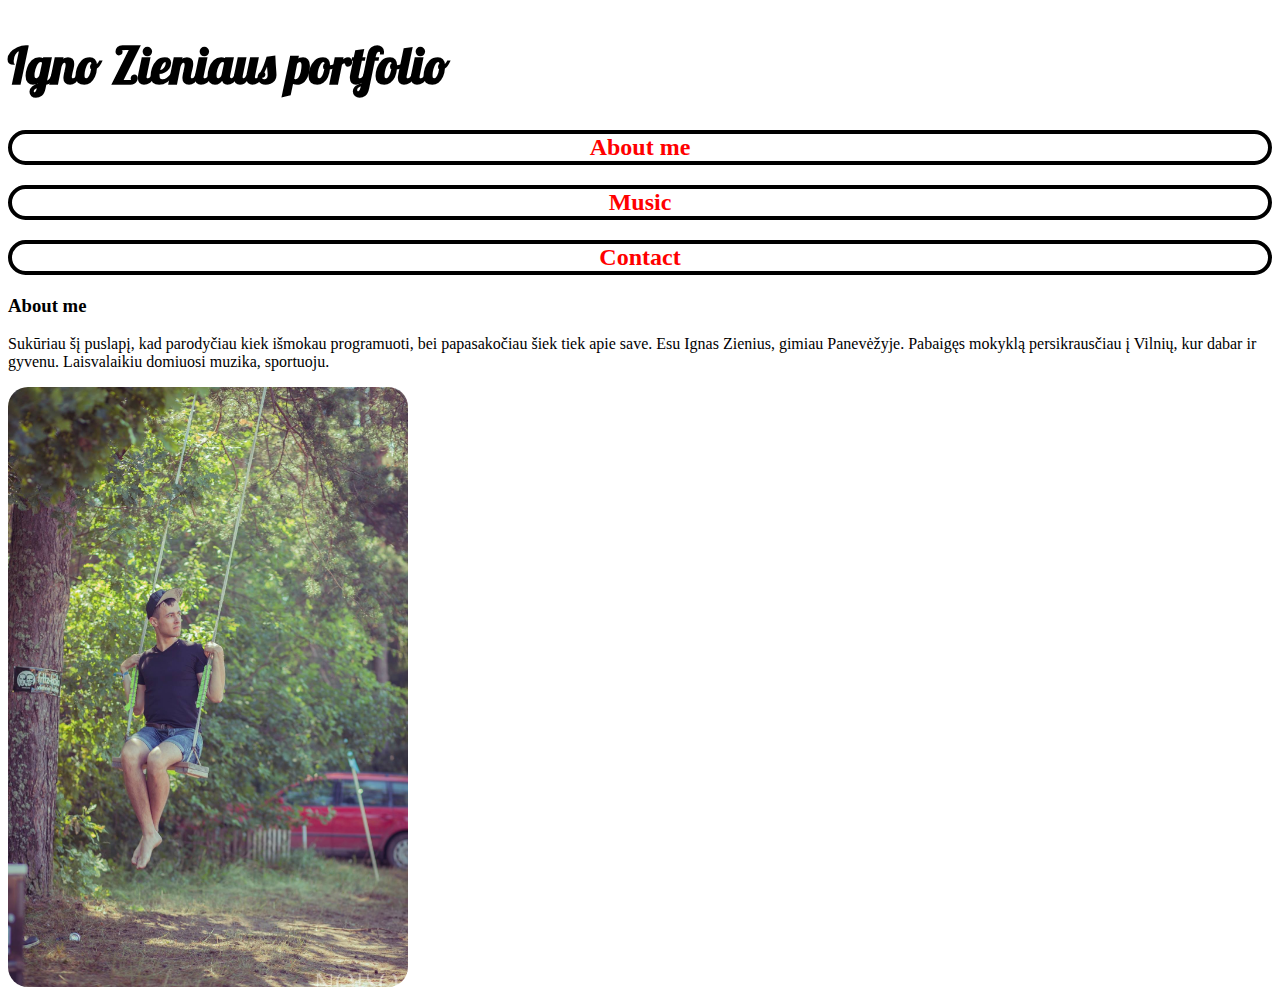
<file: index.html>
<!DOCTYPE html>
<html>
<head>
	<title>My portfolio</title>
	<meta charset="utf-8">
	<link href="https://fonts.googleapis.com/css?family=Lobster" rel="stylesheet">
	<link rel="stylesheet" href="css/font-awesome.min.css">
	<link rel="stylesheet" href="https://maxcdn.bootstrapcdn.com/bootstrap/4.0.0-beta/css/bootstrap.min.css" integrity="sha384-/Y6pD6FV/Vv2HJnA6t+vslU6fwYXjCFtcEpHbNJ0lyAFsXTsjBbfaDjzALeQsN6M" crossorigin="anonymous">
	<link rel="stylesheet" type="text/css" href="style.css">
</head>
<body>
<div class="container">
		<div class="row bg-warning">	
						<h1>Igno Zieniaus portfolio</h1>
		</div>			
		<div class="row bg-warning">
							<div class="col-lg-2">
								<a href="index.html"><h2>About me</h2></a>
							</div>
							<div class="col-lg-2">
								<a href="music.html"><h2>Music</h2></a>
							</div>
							<div class="col-lg-2">
								<a href="contact.html"><h2>Contact</h2></a>
							</div>					
		</div>	
		<div class="row bg-success">
			<div class="col-lg-12">
			<h3>About me</h3>
			<p>Sukūriau šį puslapį, kad parodyčiau kiek išmokau programuoti, bei papasakočiau šiek tiek apie save. Esu Ignas Zienius, gimiau Panevėžyje. Pabaigęs mokyklą persikrausčiau į Vilnių, kur dabar ir gyvenu. Laisvalaikiu domiuosi muzika, sportuoju.</p>
			<img src="me.jpg">
		</div>

</div>
</body>
</html>
</file>
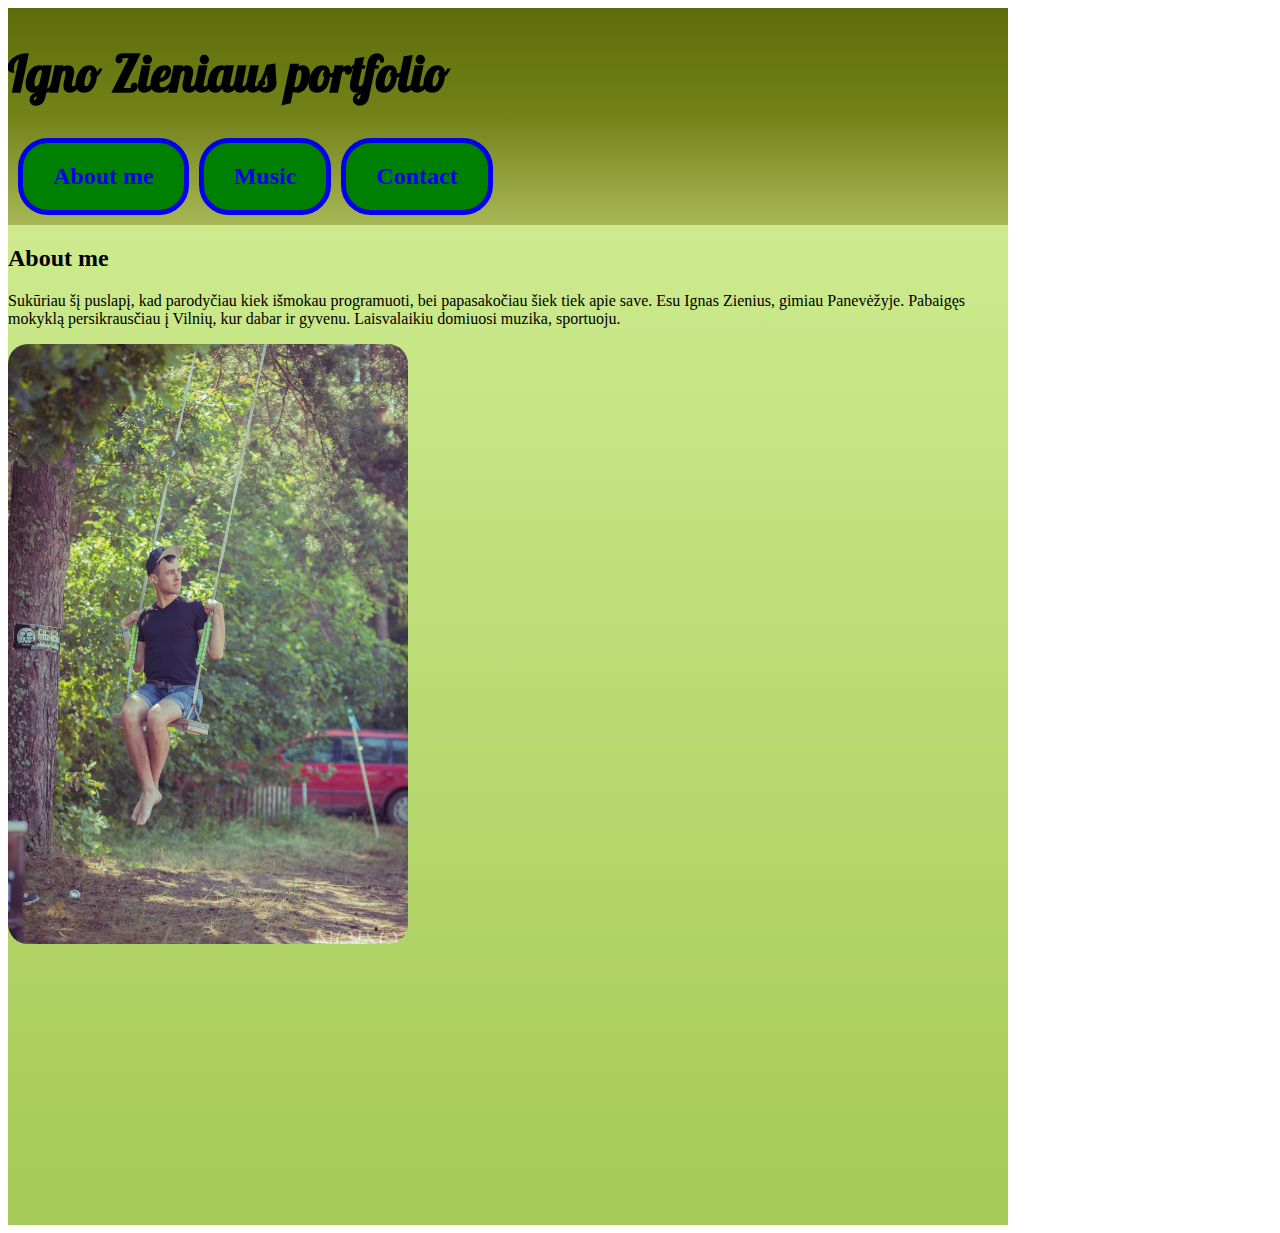
<file: Webpage_no_boot/index.html>
<!DOCTYPE html>
<html>
<head>
	<title>My portfolio</title>
	<meta charset="utf-8">
	<link rel="stylesheet" type="text/css" href="style.css">
	<link href="https://fonts.googleapis.com/css?family=Lobster" rel="stylesheet">
	<link rel="stylesheet" href="css/font-awesome.min.css">
	
</head>
<body>
<div class="header">
	<h1>Igno Zieniaus portfolio</h1>
	<a class="navigation" href="index.html"><h2>About me</h2></a>
	<a class="navigation" href="music.html"><h2>Music</h2></a>
	<a class="navigation" href="contact.html"><h2>Contact</h2></a>
</div>
<div class="bodis">
<h2>About me</h2>
<p>Sukūriau šį puslapį, kad parodyčiau kiek išmokau programuoti, bei papasakočiau šiek tiek apie save. Esu Ignas Zienius, gimiau Panevėžyje. Pabaigęs mokyklą persikrausčiau į Vilnių, kur dabar ir gyvenu. Laisvalaikiu domiuosi muzika, sportuoju.</p>
<img src="me.jpg">

</div>
</body>
</html>
</file>
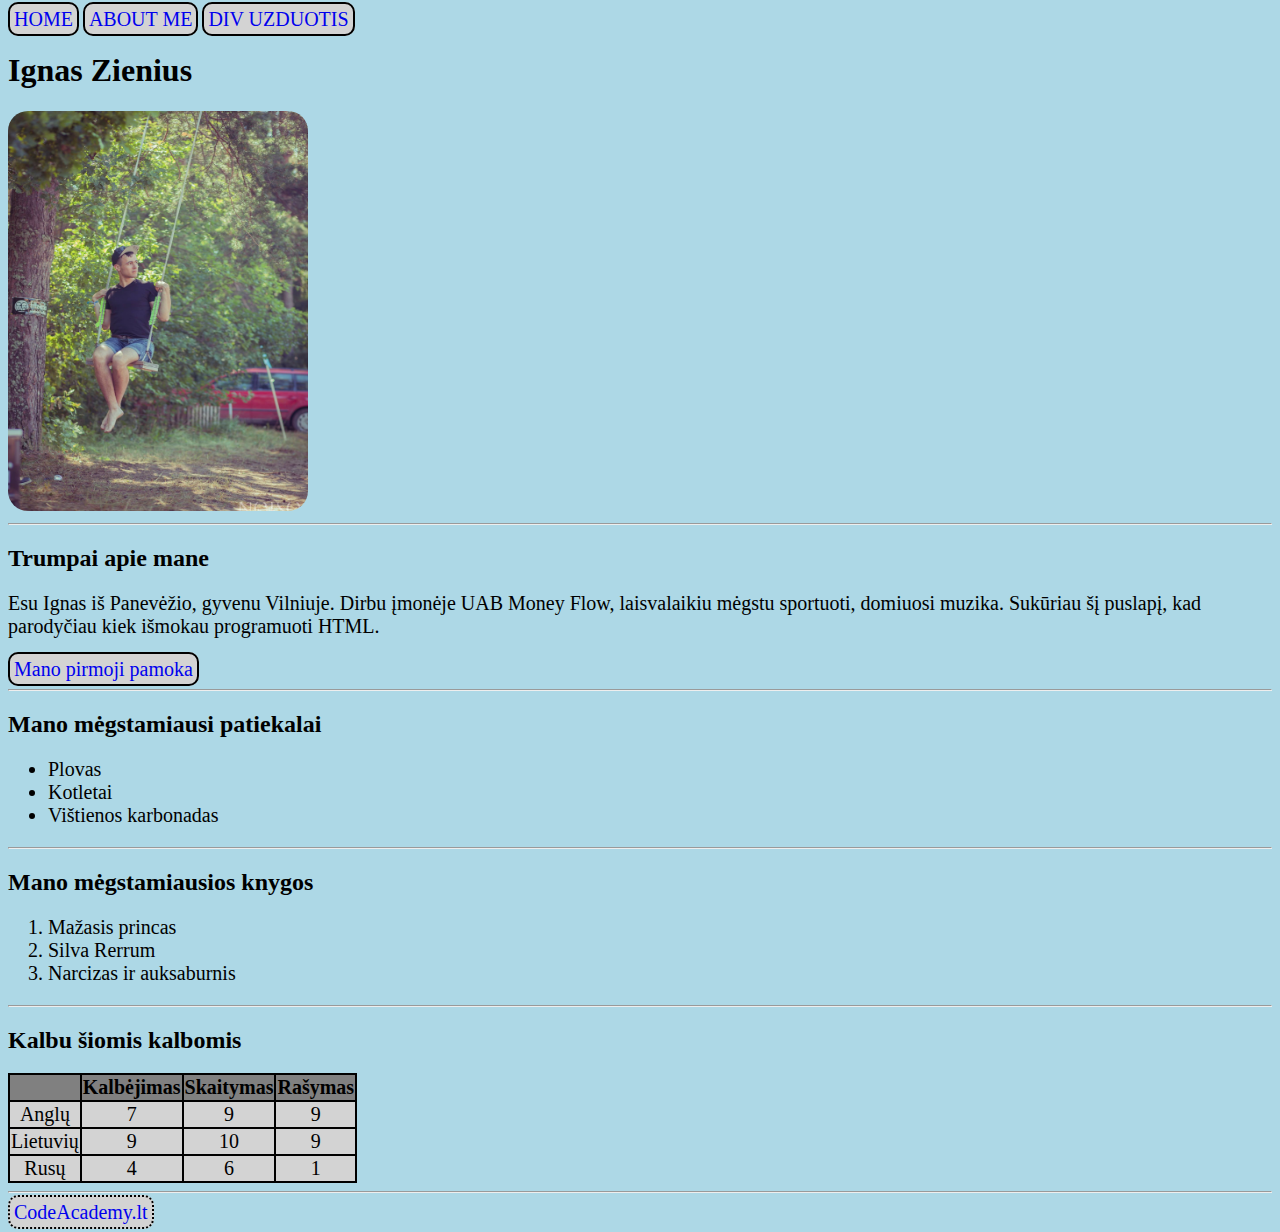
<file: aboutme.html>
<!DOCTYPE html>
<html>
<head>
	<title>Namų darbai</title>
	<meta charset="utf-8">
	<style>
table, td, th {
    border:2px solid black;
    border-collapse: collapse;
    text-align: center;
}
th {
	background-color: grey
}
td {
	background-color: lightgrey
}
h1,h2 {
	font-family:impact;
}
p,ul,ol, table,a {
	font-size: 20px
}
a {
	border-radius: 10px;
	background-color: lightgrey;
	padding: 4px 4px;
	text-decoration: none;
	border: 2px solid black;
}
a:hover {
	background-color: white
}
body {
	background-color: lightblue
}
</style>
</head>
<body>
<a href="index.html">HOME</a>
<a href="aboutme.html">ABOUT ME</a>
<a href="divutask.html">DIV UZDUOTIS</a>
<h1>Ignas Zienius</h1>
<img src="me.jpg" style="width:300px;height:400px;border-radius: 20px" >
<hr/>
<h2>Trumpai apie mane</h2>
<p> Esu Ignas iš Panevėžio, gyvenu Vilniuje. Dirbu įmonėje UAB Money Flow, laisvalaikiu mėgstu sportuoti, domiuosi muzika. Sukūriau šį puslapį, kad parodyčiau kiek išmokau programuoti HTML.</p>
<a href="index.html">Mano pirmoji pamoka</a>
<br/>
<hr/>
<h2>Mano mėgstamiausi patiekalai</h2>
<ul>
	<li>Plovas</ol>
	<li>Kotletai</ol>
	<li>Vištienos karbonadas</ol>
</ul>
<hr/>
<h2>Mano mėgstamiausios knygos</h2>
<ol>
	<li>Mažasis princas</li>
	<li>Silva Rerrum</li>
	<li>Narcizas ir auksaburnis</li>
</ol>
<hr/>
<h2>Kalbu šiomis kalbomis</h2>
<table>
	<tr>
		<th></th>
		<th>Kalbėjimas</th>
		<th>Skaitymas</th>
		<th>Rašymas</th>
	</tr>
	<tr>
		<td>Anglų</td>
		<td>7</td>
		<td>9</td>
		<td>9</td>
	</tr>
	<tr>
		<td>Lietuvių</td>
		<td>9</td>
		<td>10</td>
		<td>9</td>
	</tr>
	<tr>
		<td>Rusų</td>
		<td>4</td>
		<td>6</td>
		<td>1</td>
	</tr>
</table>
<hr/>
<a href="http://www.codeacademy.lt/" style="border-style: dotted">CodeAcademy.lt</a>
</body>
</html>
</file>
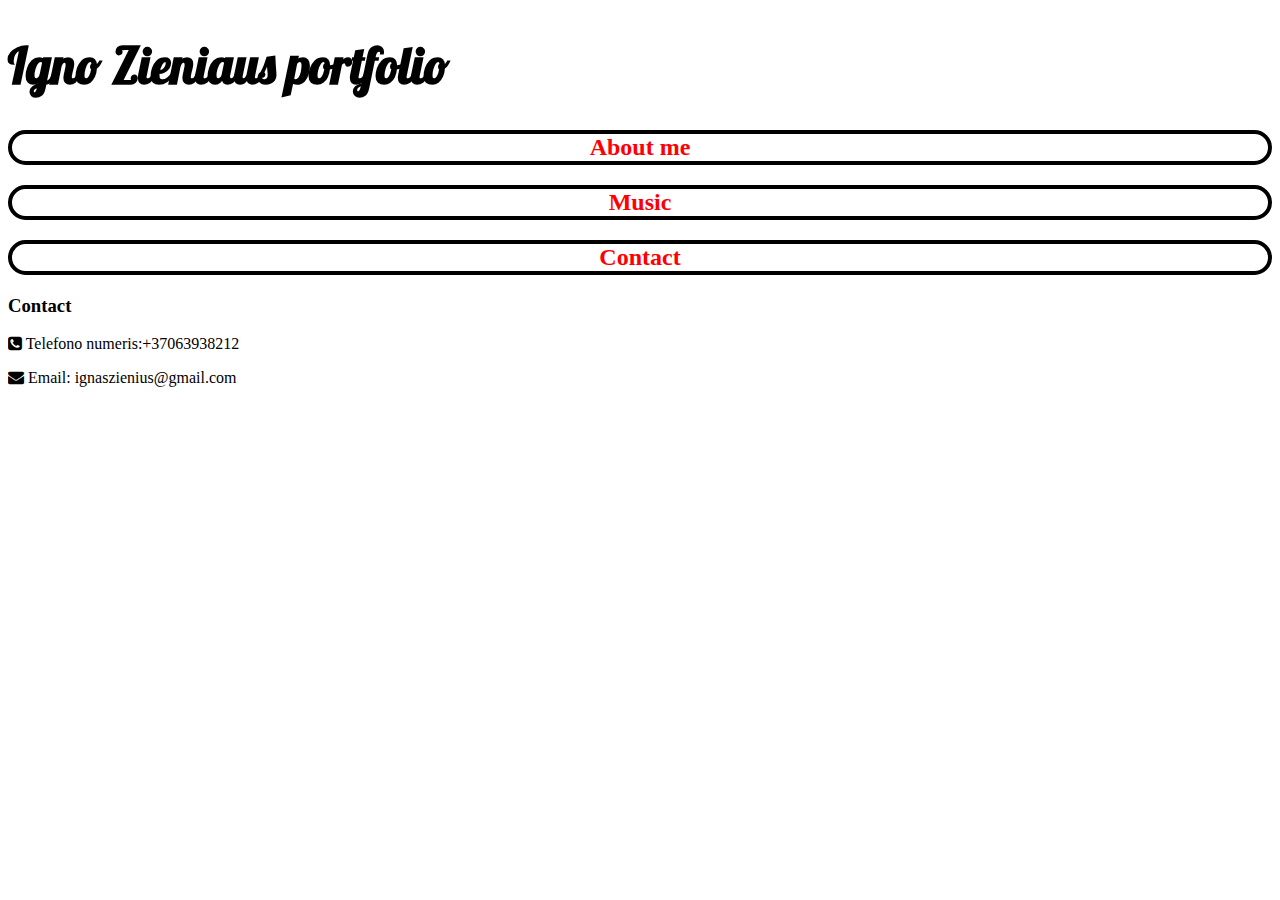
<file: contact.html>
<!DOCTYPE html>
<html>
<head>
	<title>My portfolio</title>
	<meta charset="utf-8">
	<link href="https://fonts.googleapis.com/css?family=Lobster" rel="stylesheet">
	<link rel="stylesheet" href="css/font-awesome.min.css">
	<link rel="stylesheet" href="https://maxcdn.bootstrapcdn.com/bootstrap/4.0.0-beta/css/bootstrap.min.css" integrity="sha384-/Y6pD6FV/Vv2HJnA6t+vslU6fwYXjCFtcEpHbNJ0lyAFsXTsjBbfaDjzALeQsN6M" crossorigin="anonymous">
	<link rel="stylesheet" type="text/css" href="style.css">
	
</head>
<body>
	<div class="container">
		<div class="row bg-warning">	
						<h1>Igno Zieniaus portfolio</h1>
		</div>			
		<div class="row bg-warning">
							<div class="col-lg-2">
								<a href="index.html"><h2>About me</h2></a>
							</div>
							<div class="col-lg-2">
								<a href="music.html"><h2>Music</h2></a>
							</div>
							<div class="col-lg-2">
								<a href="contact.html"><h2>Contact</h2></a>
					</div>	
		</div>	
		<div class="row bg-success">
			<div class="col-lg-12">
					<h3>Contact</h3>
					<p><i class="fa fa-phone-square" aria-hidden="true"></i> Telefono numeris:+37063938212</p>
					<p><i class="fa fa-envelope" aria-hidden="true"></i> Email: ignaszienius@gmail.com</p>
			</div>
		</div>	
	</div>	
</body>
</html>
</file>
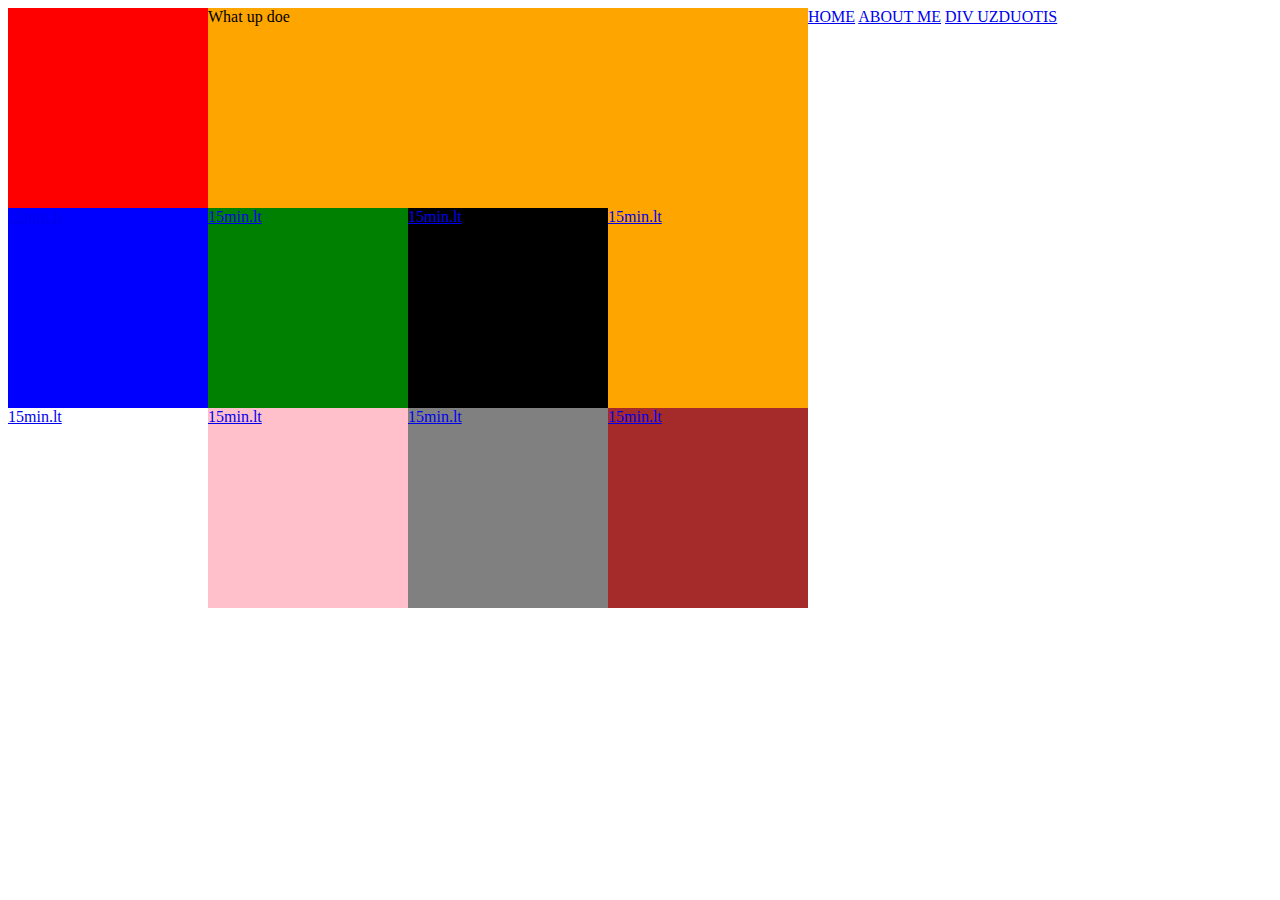
<file: Divutask.html>
<!DOCTYPE html>
<html>
<head>
	<title>Div užduotis</title>
	<meta charset="utf-8">
	<link href="https://fonts.googleapis.com/css?family=Oswald" rel="stylesheet">
	<style>
		.header {
			float:left;
		}
		.langeliai {
			width: 200px;
			height: 200px;
			float: left
		}
		.vienas {
			clear: both;
		}
		.du {
			clear: both;
		}
		
	</style>
</head>
<body>
<a href="index.html">HOME</a>
<a href="aboutme.html">ABOUT ME</a>
<a href="divutask.html">DIV UZDUOTIS</a>
<div class="header" style="height: 200px;width: 200px; background-color: red"></div>
<div class="header" style="height: 200px;width: 600px; background-color: orange"> What up doe</div>
<div class="vienas">
	<a class="langeliai" href="https://www.15min.lt/" style="background-color: blue">15min.lt</a>
	<a class="langeliai" href="https://www.15min.lt/" style="background-color: green">15min.lt</a>
	<a class="langeliai" href="https://www.15min.lt/" style="background-color: black">15min.lt</a>
	<a class="langeliai" href="https://www.15min.lt/" style="background-color: orange">15min.lt</a>
</div>
<div class="du">
	<a class="langeliai" href="https://www.15min.lt/" style="background-color: white">15min.lt</a>
	<a class="langeliai" href="https://www.15min.lt/" style="background-color: pink">15min.lt</a>
	<a class="langeliai" href="https://www.15min.lt/" style="background-color: grey">15min.lt</a>
	<a class="langeliai" href="https://www.15min.lt/" style="background-color: brown">15min.lt</a>
</div>

</body>
</html>
</file>
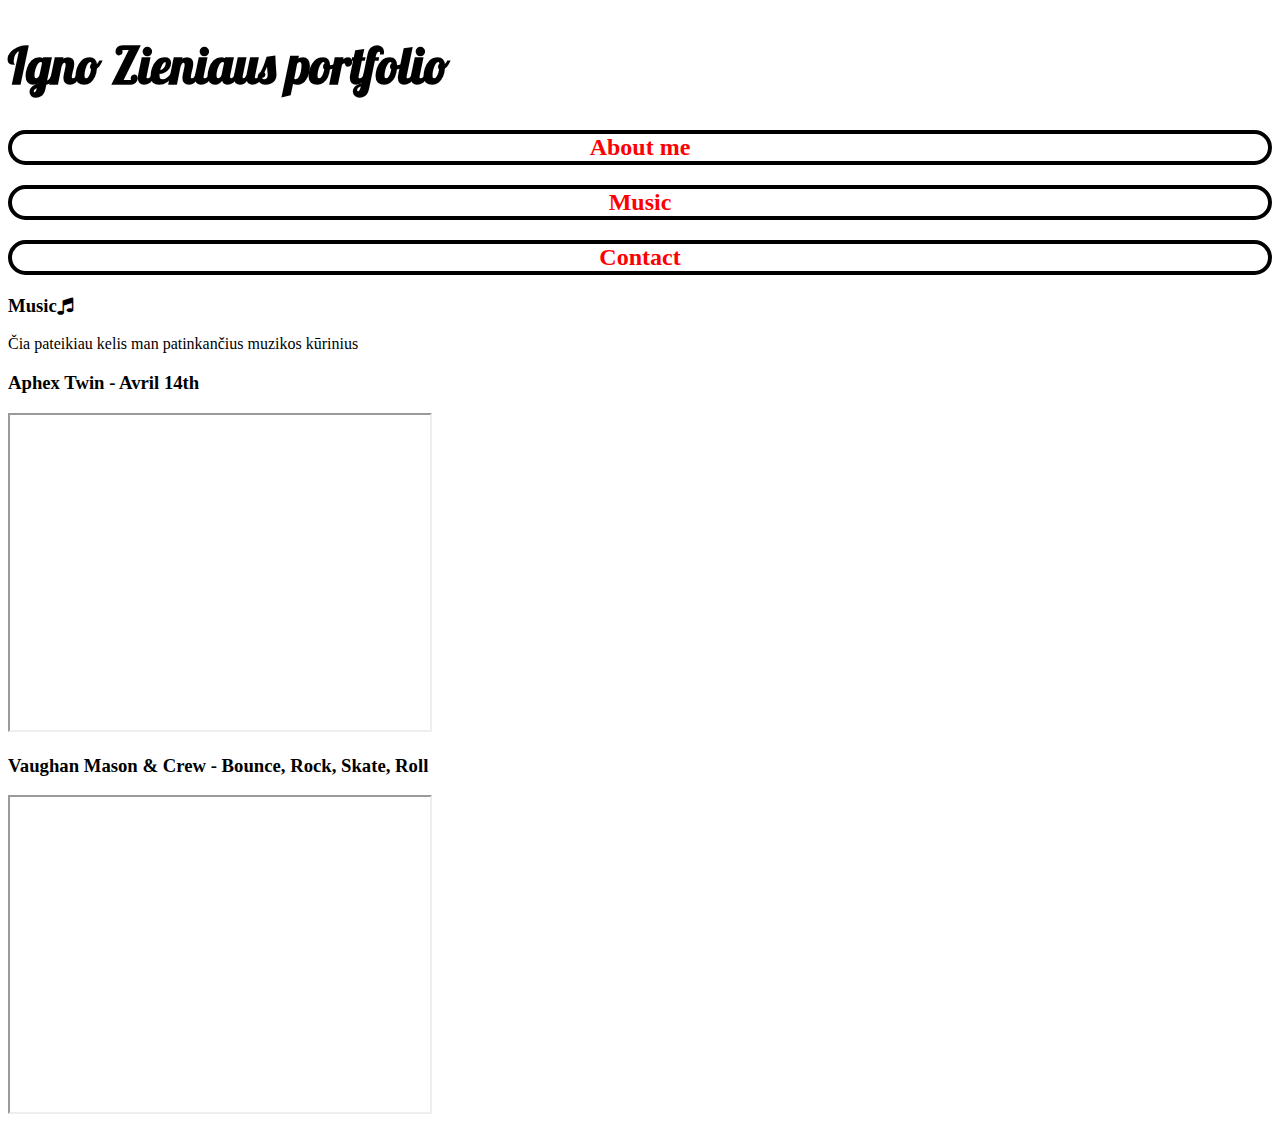
<file: music.html>
<!DOCTYPE html>
<html>
<head>
	<title>My portfolio</title>
	<meta charset="utf-8">
	<link href="https://fonts.googleapis.com/css?family=Lobster" rel="stylesheet">
	<link rel="stylesheet" href="css/font-awesome.min.css">
	<link rel="stylesheet" href="https://maxcdn.bootstrapcdn.com/bootstrap/4.0.0-beta/css/bootstrap.min.css" integrity="sha384-/Y6pD6FV/Vv2HJnA6t+vslU6fwYXjCFtcEpHbNJ0lyAFsXTsjBbfaDjzALeQsN6M" crossorigin="anonymous">
	<link rel="stylesheet" type="text/css" href="style.css">
</head>
<body>
	<div class="container">
		<div class="row bg-warning">	
						<h1>Igno Zieniaus portfolio</h1>
		</div>			
		<div class="row bg-warning">
							<div class="col-lg-2">
								<a href="index.html"><h2>About me</h2></a>
							</div>
							<div class="col-lg-2">
								<a href="music.html"><h2>Music</h2></a>
							</div>
							<div class="col-lg-2">
								<a href="contact.html"><h2>Contact</h2></a>
					</div>	
		</div>	
		<div class="row bg-success">
			<div class="col-lg-12">
				<h3>Music<i class="fa fa-music" aria-hidden="true"></i></h3>
				<p>Čia pateikiau kelis man patinkančius muzikos kūrinius</p>
				<h3> Aphex Twin - Avril 14th</h3>
				<iframe src="https://www.youtube.com/embed/PeLuQ6X2ixI"></iframe>
				<h3>Vaughan Mason & Crew - Bounce, Rock, Skate, Roll</h3>
				<iframe src="https://www.youtube.com/embed/4j2WnpIYr5g?list=PLA6oRvVbWjKJMlHTFTqPvRb404kqzC82C"></iframe>
			</div>	
		</div>
	</div>
</body>
</html>
</file>
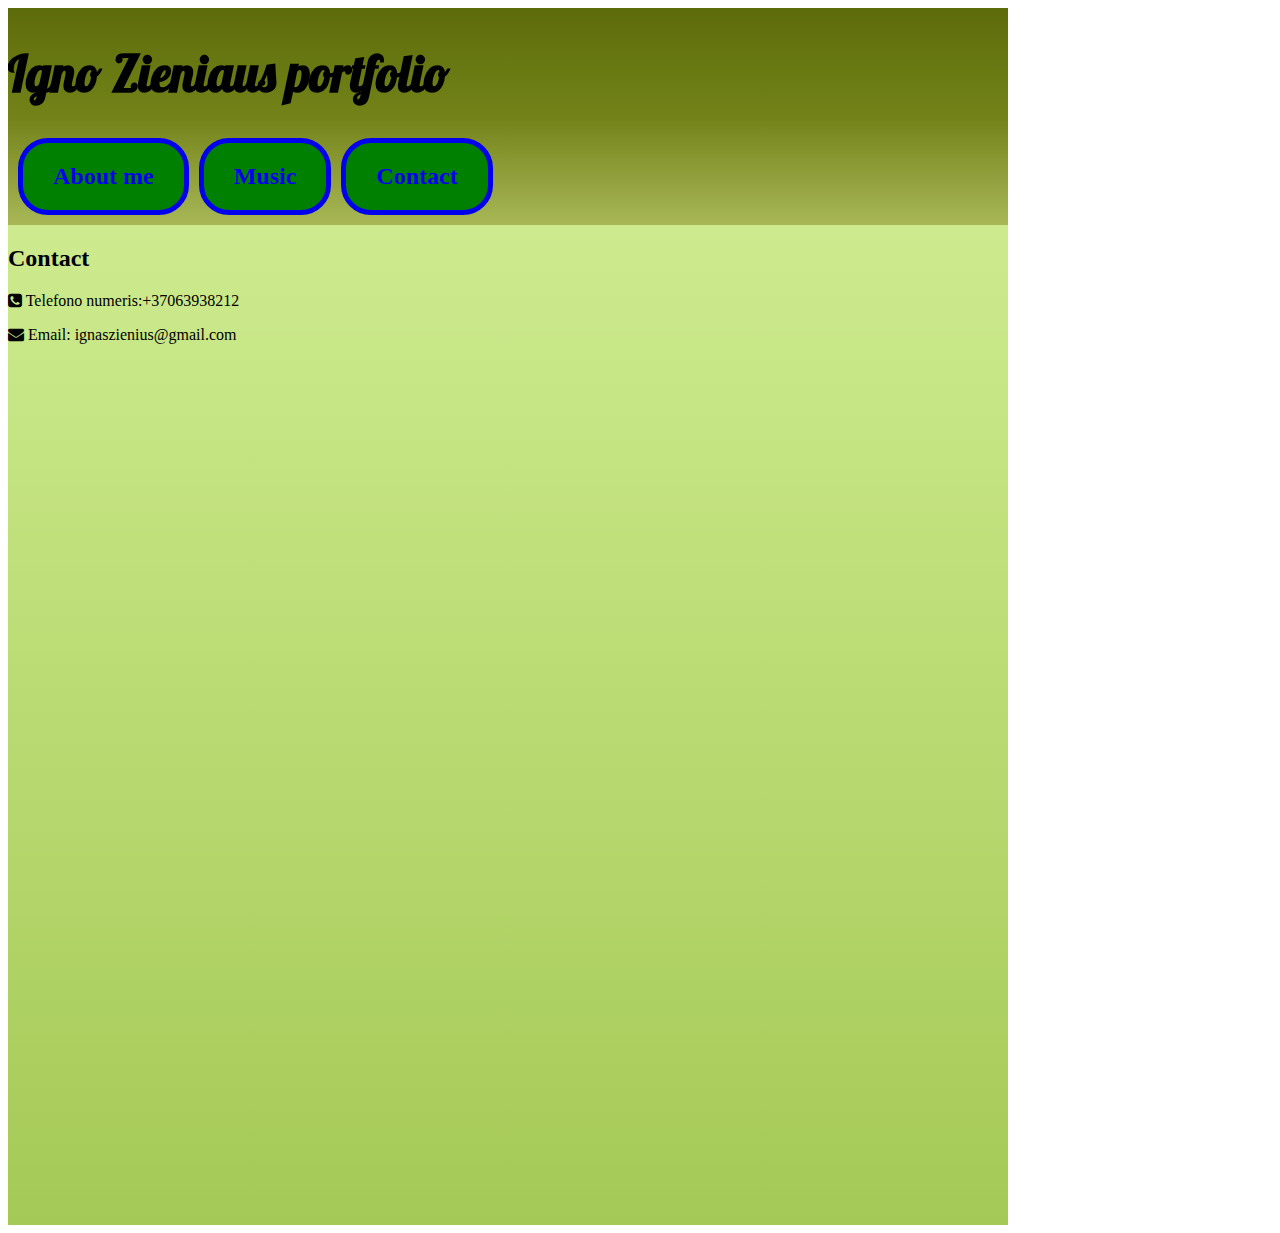
<file: Webpage_no_boot/contact.html>
<!DOCTYPE html>
<html>
<head>
	<title>My portfolio</title>
	<meta charset="utf-8">
	<link rel="stylesheet" type="text/css" href="style.css">
	<link href="https://fonts.googleapis.com/css?family=Lobster" rel="stylesheet">
	<link rel="stylesheet" href="css/font-awesome.min.css">
	
</head>
<body>
<div class="header">
	<h1>Igno Zieniaus portfolio</h1>
	<a class="navigation" href="index.html"><h2>About me</h2></a>
	<a class="navigation" href="music.html"><h2>Music</h2></a>
	<a class="navigation" href="contact.html"><h2>Contact</h2></a>
</div>
<div class="bodis">
<h2>Contact</h2>
<p><i class="fa fa-phone-square" aria-hidden="true"></i> Telefono numeris:+37063938212</p>
<p><i class="fa fa-envelope" aria-hidden="true"></i> Email: ignaszienius@gmail.com</p>
</div>
</body>
</html>
</file>
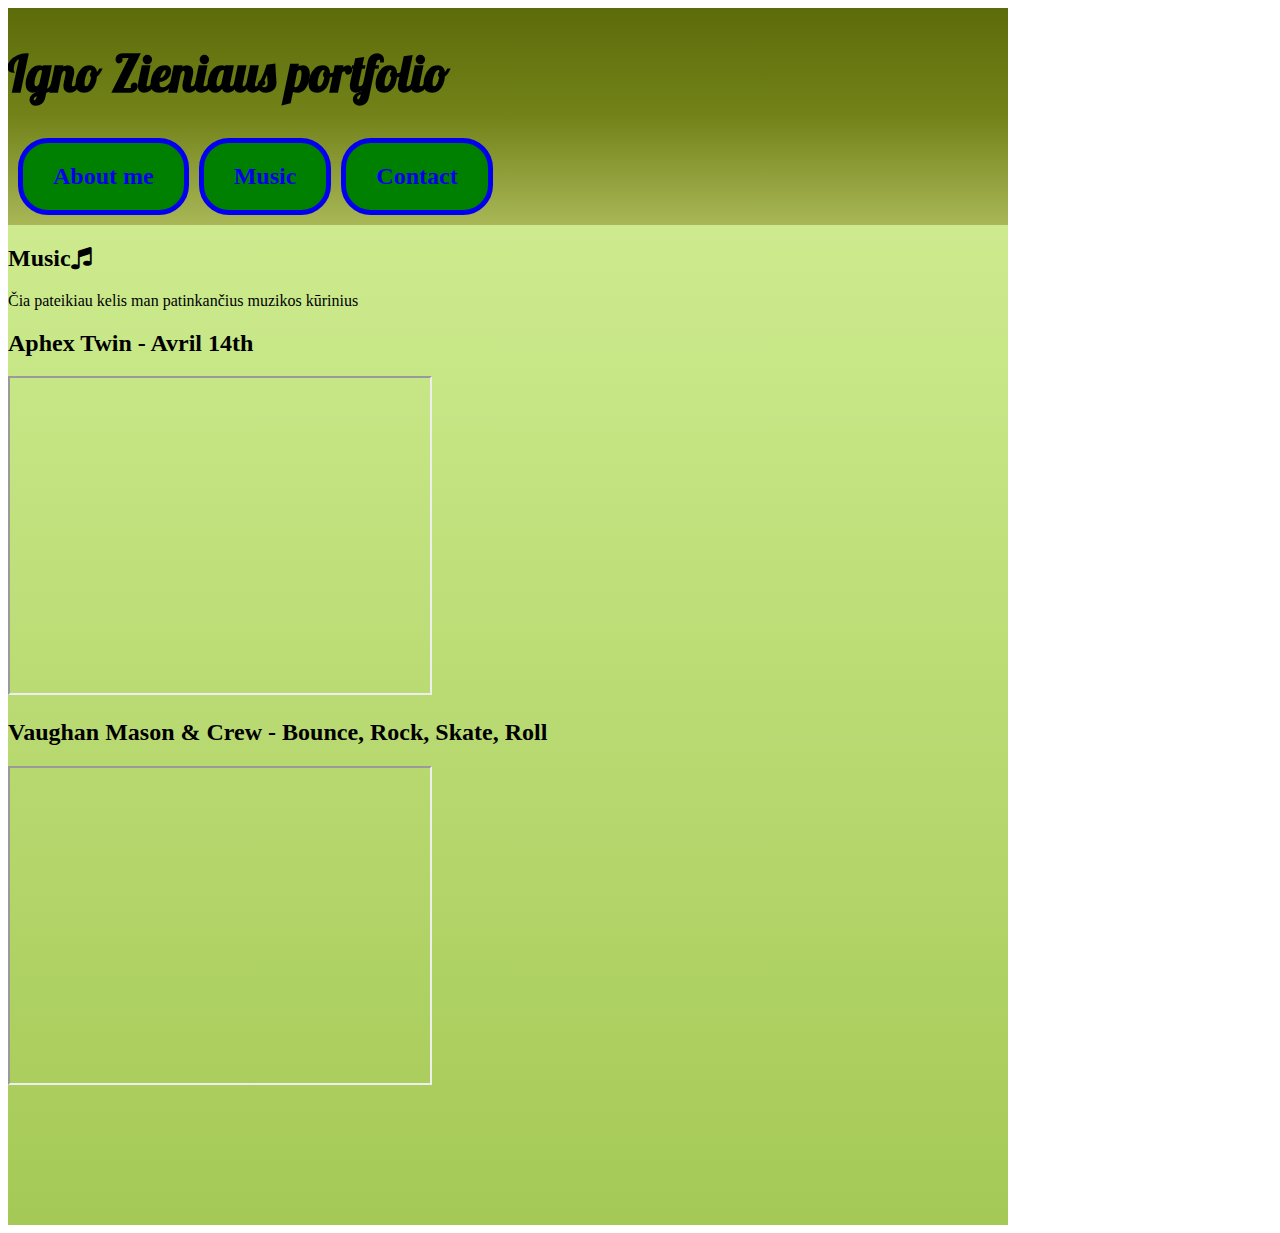
<file: Webpage_no_boot/music.html>
<!DOCTYPE html>
<html>
<head>
	<title>My portfolio</title>
	<meta charset="utf-8">
	<link rel="stylesheet" type="text/css" href="style.css">
	<link href="https://fonts.googleapis.com/css?family=Lobster" rel="stylesheet">
	<link rel="stylesheet" href="css/font-awesome.min.css">
</head>
<body>
<div class="header">
	<h1>Igno Zieniaus portfolio</h1>
	<a class="navigation" href="index.html"><h2>About me</h2></a>
	<a class="navigation" href="music.html"><h2>Music</h2></a>
	<a class="navigation" href="contact.html"><h2>Contact</h2></a>
</div>
<div class="bodis">
<h2>Music<i class="fa fa-music" aria-hidden="true"></i></h2>
<p>Čia pateikiau kelis man patinkančius muzikos kūrinius</p>
<h2> Aphex Twin - Avril 14th</h2>
<iframe src="https://www.youtube.com/embed/PeLuQ6X2ixI"></iframe>
<h2>Vaughan Mason & Crew - Bounce, Rock, Skate, Roll</h2>
<iframe src="https://www.youtube.com/embed/4j2WnpIYr5g?list=PLA6oRvVbWjKJMlHTFTqPvRb404kqzC82C"></iframe>
</div>
</body>
</html>
</file>
<file: style.css>
h1 {
		font-family: 'Lobster', cursive;
		font-size: 50px
	}


	img {
		width: 400px;
		height: 600px;
		border-radius: 20px
	}

	iframe {
		width: 420px;
		height: 315px
	}

	h2 {
		border-width: 4px;
		border-style: solid;
		border-color: black;
		border-radius: 20px;
		text-align: center; 
		color: red;
	}

	a {
		text-decoration: none ! important;
	}
</file>
<file: Webpage_no_boot/style.css>
.header {
		background: -webkit-linear-gradient(top, #5d6c0a -1%,#e0eaa8 0%,#5d6c0a 0%,#738319 50%,#a9b757 100%);
		overflow: hidden
		
	}
	.navigation {
		float: left;
		padding: 0px 30px 0px 30px;
		margin: 0px 0px 10px 10px;
		border: 5px;
		border-style: solid;
		border-radius: 30px;
		text-align: center;
		text-decoration: none;
		background-color: green

	}
	.bodis {
		background: -webkit-linear-gradient(top, #cdeb8e 0%,#a5c956 100%);
		display: inline-block;
		width: 1000px;
		height: 1000px

	}

	h1 {
		font-family: 'Lobster', cursive;
		font-size: 50px
	}

	body {
		width: 1000px
	}

	img {
		width: 400px;
		height: 600px;
		border-radius: 20px
	}

	iframe {
		width: 420px;
		height: 315px
	}
</file>
